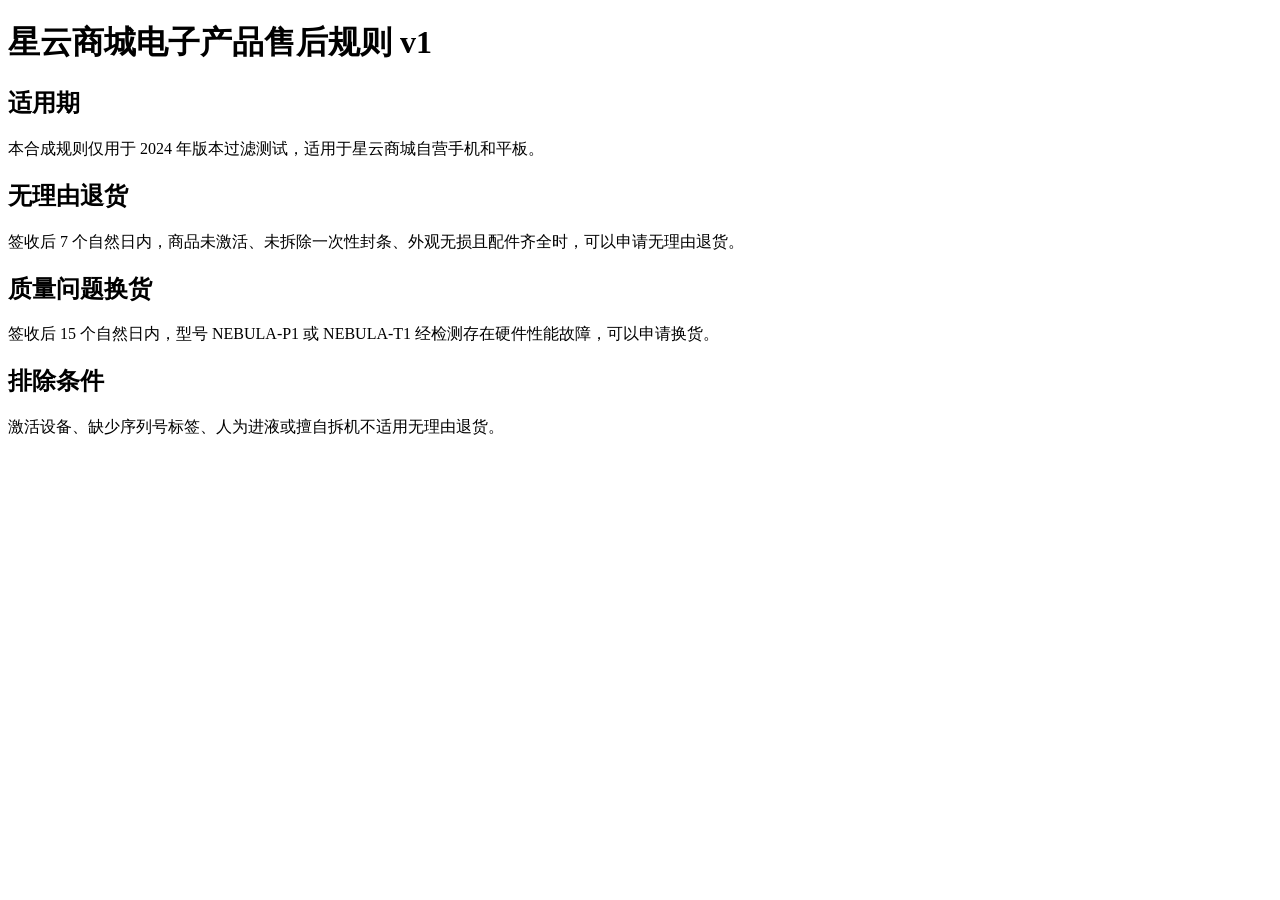
<file: data/fixtures/starmall_electronics_v1.html>
<!doctype html>
<html lang="zh-CN">
<head><meta charset="utf-8"><title>星云商城电子产品售后规则 v1</title></head>
<body>
  <main>
    <h1>星云商城电子产品售后规则 v1</h1>
    <h2>适用期</h2>
    <p>本合成规则仅用于 2024 年版本过滤测试，适用于星云商城自营手机和平板。</p>
    <h2>无理由退货</h2>
    <p>签收后 7 个自然日内，商品未激活、未拆除一次性封条、外观无损且配件齐全时，可以申请无理由退货。</p>
    <h2>质量问题换货</h2>
    <p>签收后 15 个自然日内，型号 NEBULA-P1 或 NEBULA-T1 经检测存在硬件性能故障，可以申请换货。</p>
    <h2>排除条件</h2>
    <p>激活设备、缺少序列号标签、人为进液或擅自拆机不适用无理由退货。</p>
  </main>
</body>
</html>
</file>
